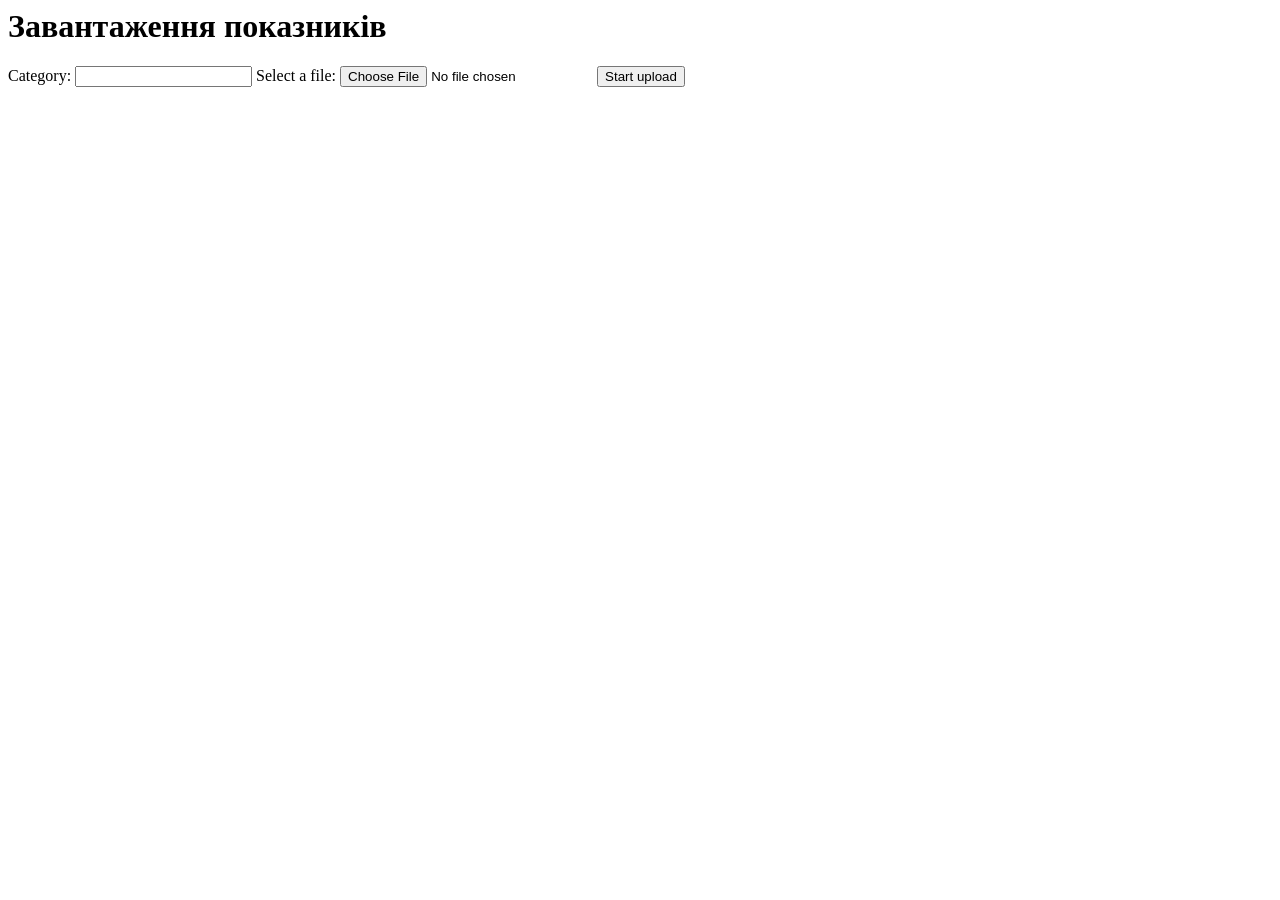
<file: test.html>
<html>
<head><title>Home</title></head>
<body>
<h1>Завантаження показників</h1>
<form action="/upload" method="post" enctype="multipart/form-data">
  Category:      <input type="text" name="category" />
  Select a file: <input type="file" name="upload" />
  <input type="submit"  git value="Start upload" />
</form>
</body>
</html>
</file>
